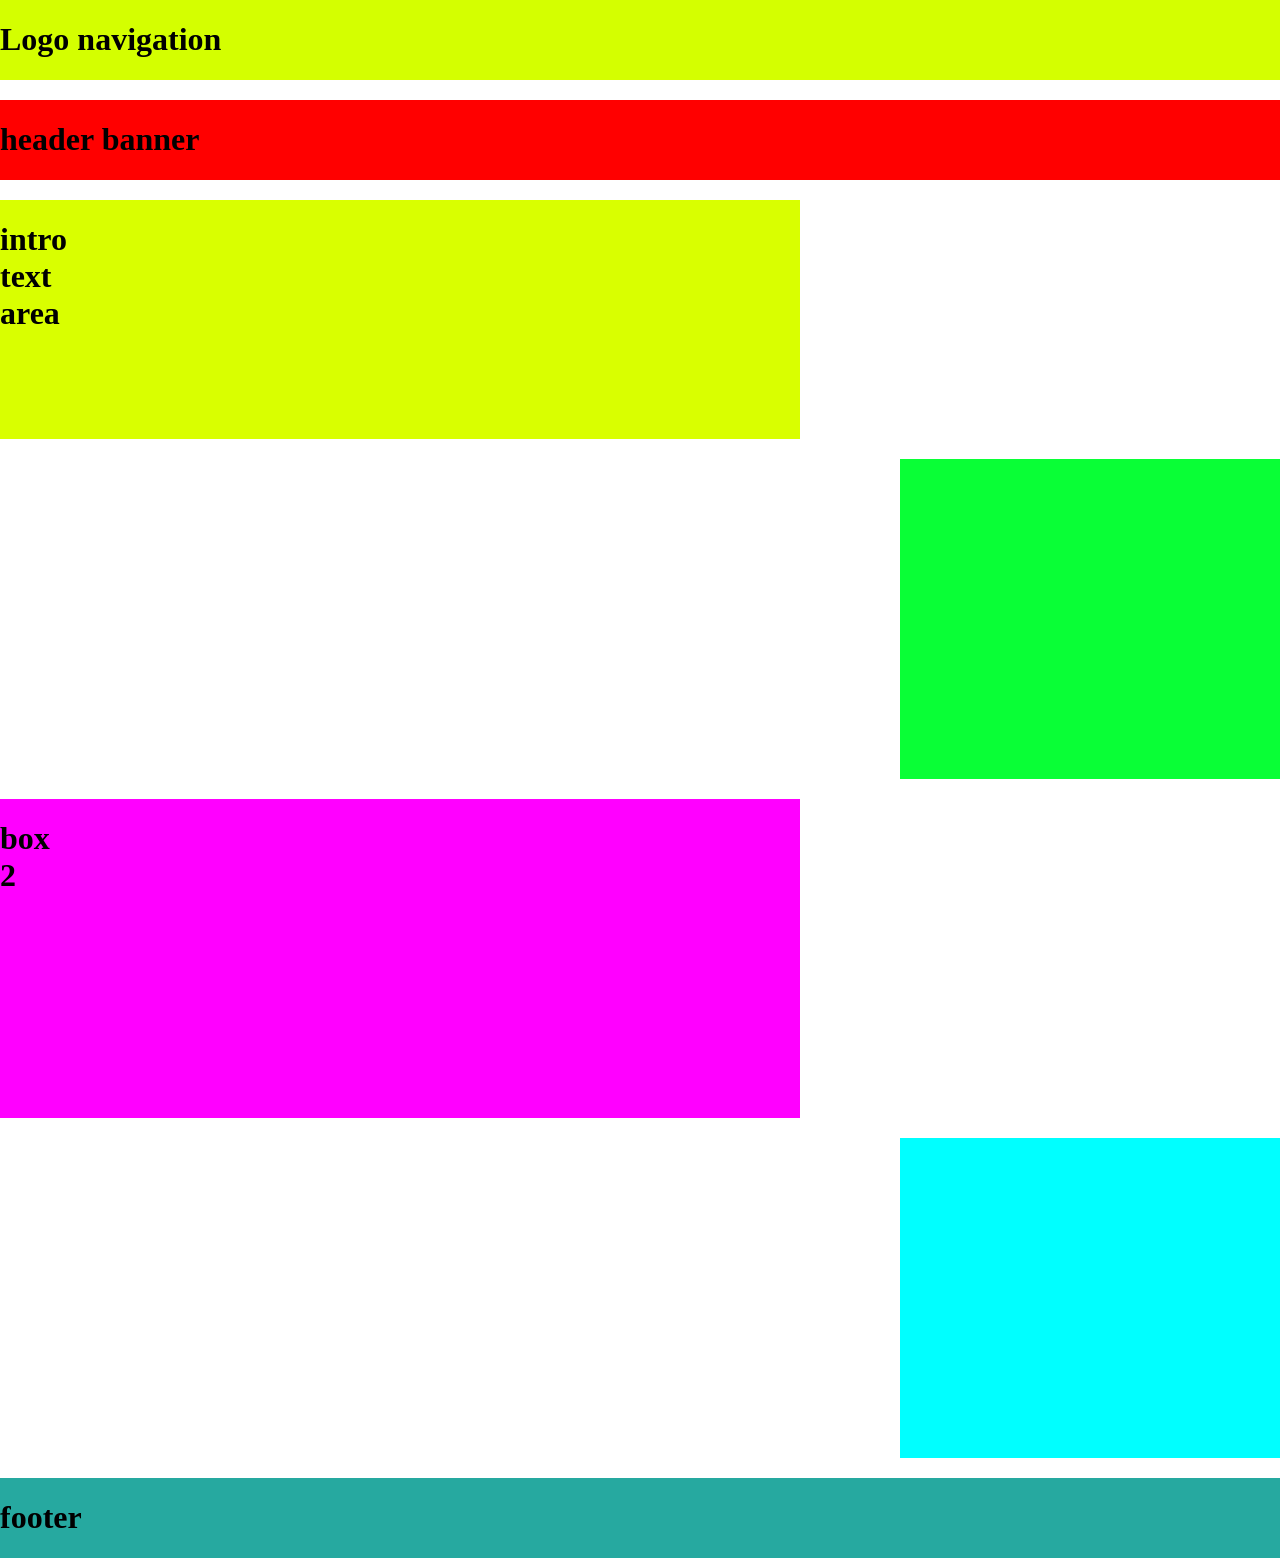
<file: index.html>
<!DOCTYPE html>
 <html lang="en">
 <head>
  <meta charset="UTF-8">
  <meta name="viewport" content="width=device-width, initial-scale=1.0">
  <link rel="stylesheet" href="style.css">
  <title>Document</title>
 </head>

 <body>
      <div class="container">
      <div class="logo-navigation">
        <h1>Logo navigation</h1>
      </div>
      <div class="header-banner">
        <h1>header banner</h1>
      </div>
      <div class="intro-text-area">
        <h1>intro text area</h1>
      </div>
        <div class="box-1">
          <h1>box 1</h1>
        </div>
        <div class="box-2">
          <h1>box 2</h1>
        </div>
        <div class="box-3">
          <h1>box 3</h1>
        </div> 
        <div class="footer">
          <h1>footer</h1>
    </div>
  </div>
 </body>
 </html>
</file>
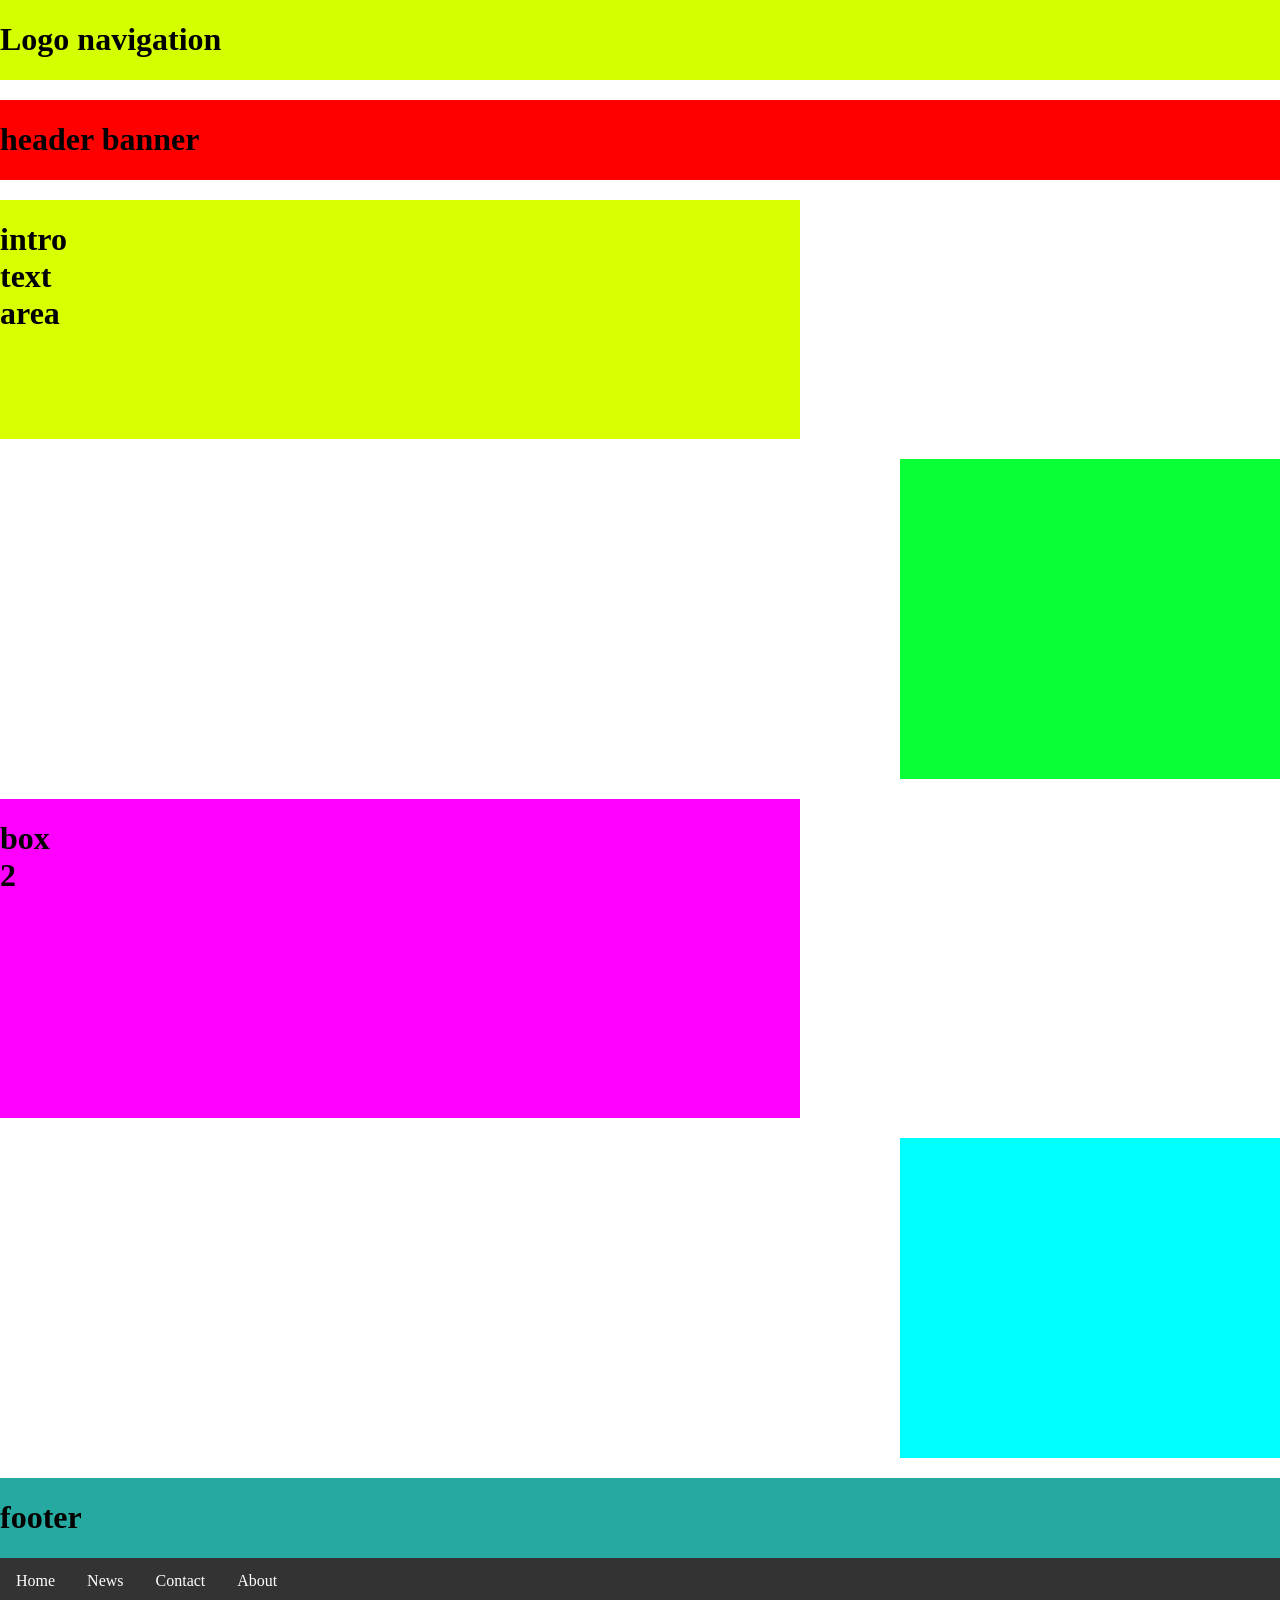
<file: index2.html>
<!DOCTYPE html>
 <html lang="en">
 <head>
  <meta charset="UTF-8">
  <meta name="viewport" content="width=device-width, initial-scale=1.0">
  <link rel="stylesheet" href="style.css">
  <title>Document</title>
 </head>

 <body>
      <div class="container">
      <div class="logo-navigation">
        <h1>Logo navigation</h1>
      </div>
      <div class="header-banner">
        <h1>header banner</h1>
      </div>
      <div class="intro-text-area">
        <h1>intro text area</h1>
      </div>
        <div class="box-1">
          <h1>box 1</h1>
        </div>
        <div class="box-2">
          <h1>box 2</h1>
        </div>
        <div class="box-3">
          <h1>box 3</h1>
        </div> 
        <div class="footer">
          <h1>footer</h1>
      <ul>
  <li><a href="index.html">Home</a></li>
  <li><a class="active" href="index2.html">News</a></li>
  <li><a href="index3.html">Contact</a></li>
  <li><a href="index4.html">About</a></li>
</ul>
      
        </div>
  </div>
 </body>
 </html>
</file>
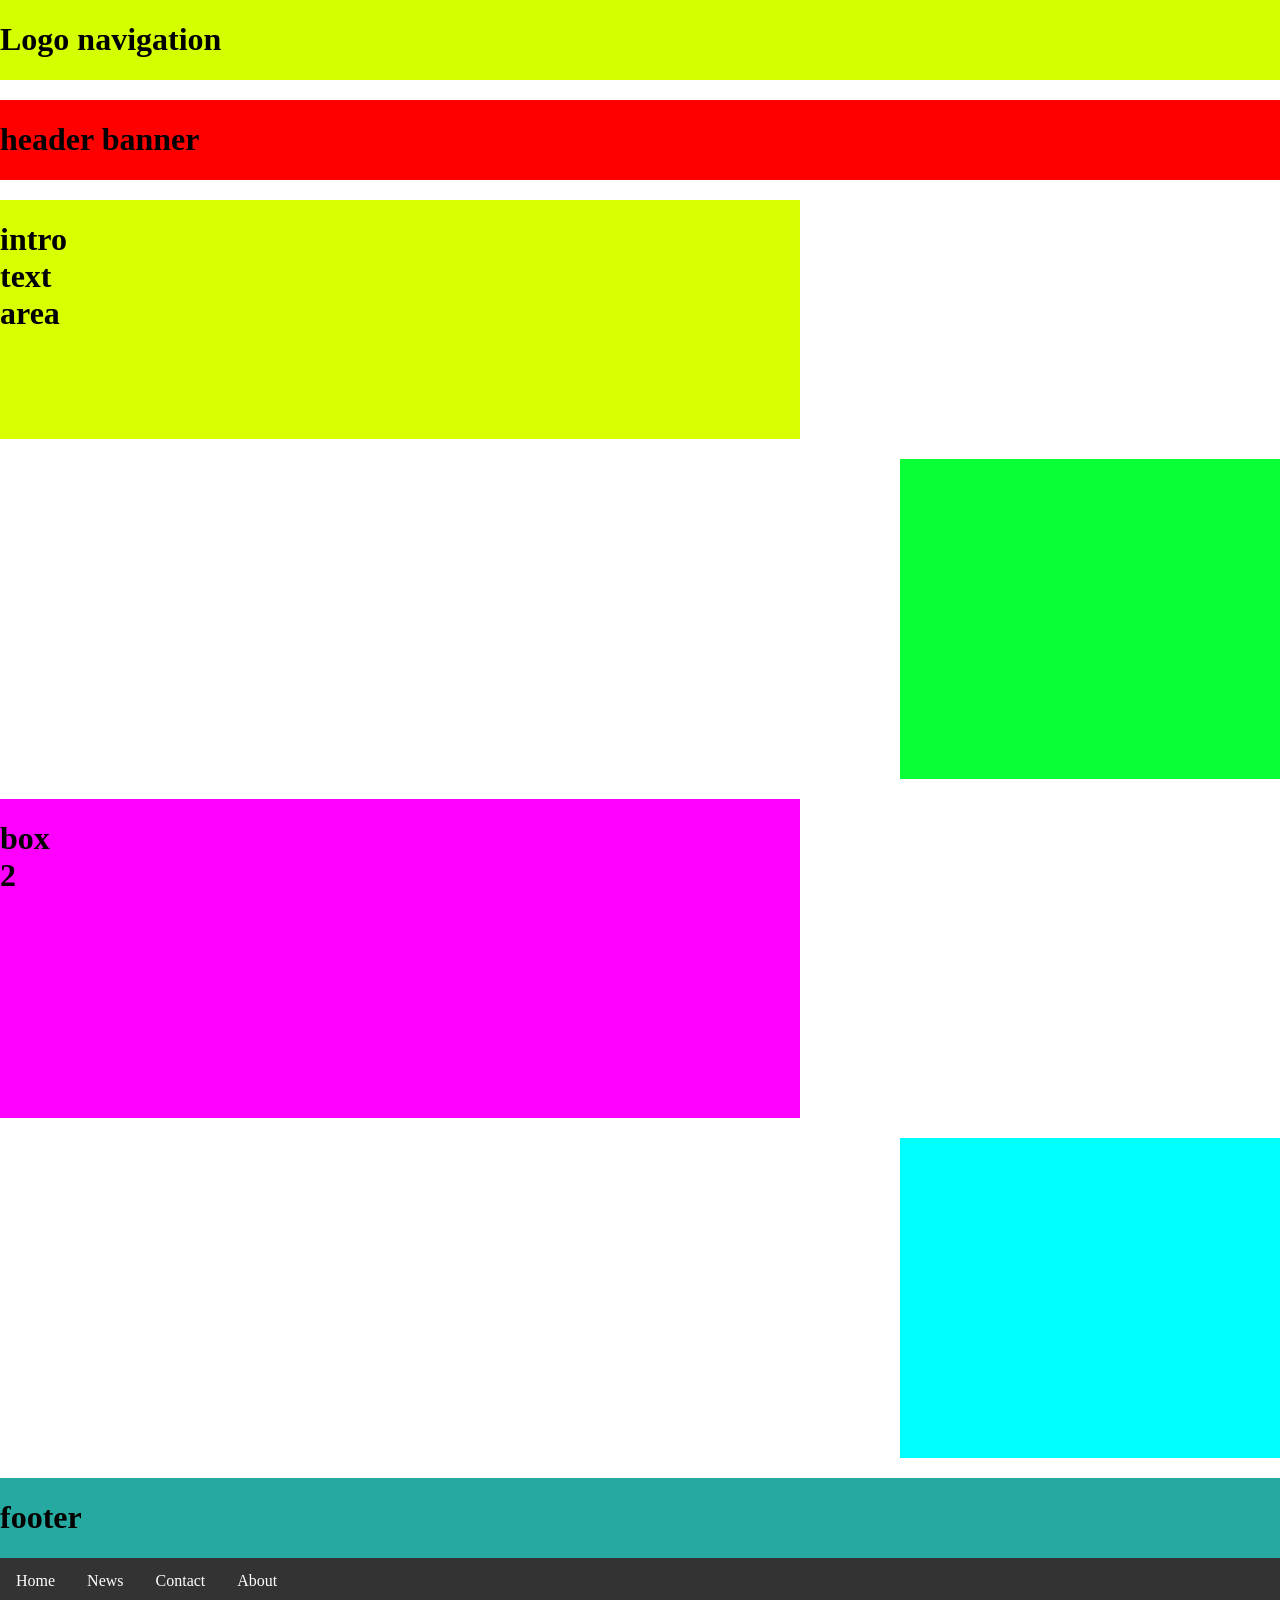
<file: index3.html>
<!DOCTYPE html>
 <html lang="en">
 <head>
  <meta charset="UTF-8">
  <meta name="viewport" content="width=device-width, initial-scale=1.0">
  <link rel="stylesheet" href="style.css">
  <title>Document</title>
 </head>

 <body>
      <div class="container">
      <div class="logo-navigation">
        <h1>Logo navigation</h1>
      </div>
      <div class="header-banner">
        <h1>header banner</h1>
      </div>
      <div class="intro-text-area">
        <h1>intro text area</h1>
      </div>
        <div class="box-1">
          <h1>box 1</h1>
        </div>
        <div class="box-2">
          <h1>box 2</h1>
        </div>
        <div class="box-3">
          <h1>box 3</h1>
        </div> 
        <div class="footer">
          <h1>footer</h1>
      <ul>
  <li><a href="index.html">Home</a></li>
  <li><a href="index2.html">News</a></li>
  <li><a class="active" href="index3.html">Contact</a></li>
  <li><a href="index4.html">About</a></li>
</ul>
      
        </div>
  </div>
 </body>
 </html>
</file>
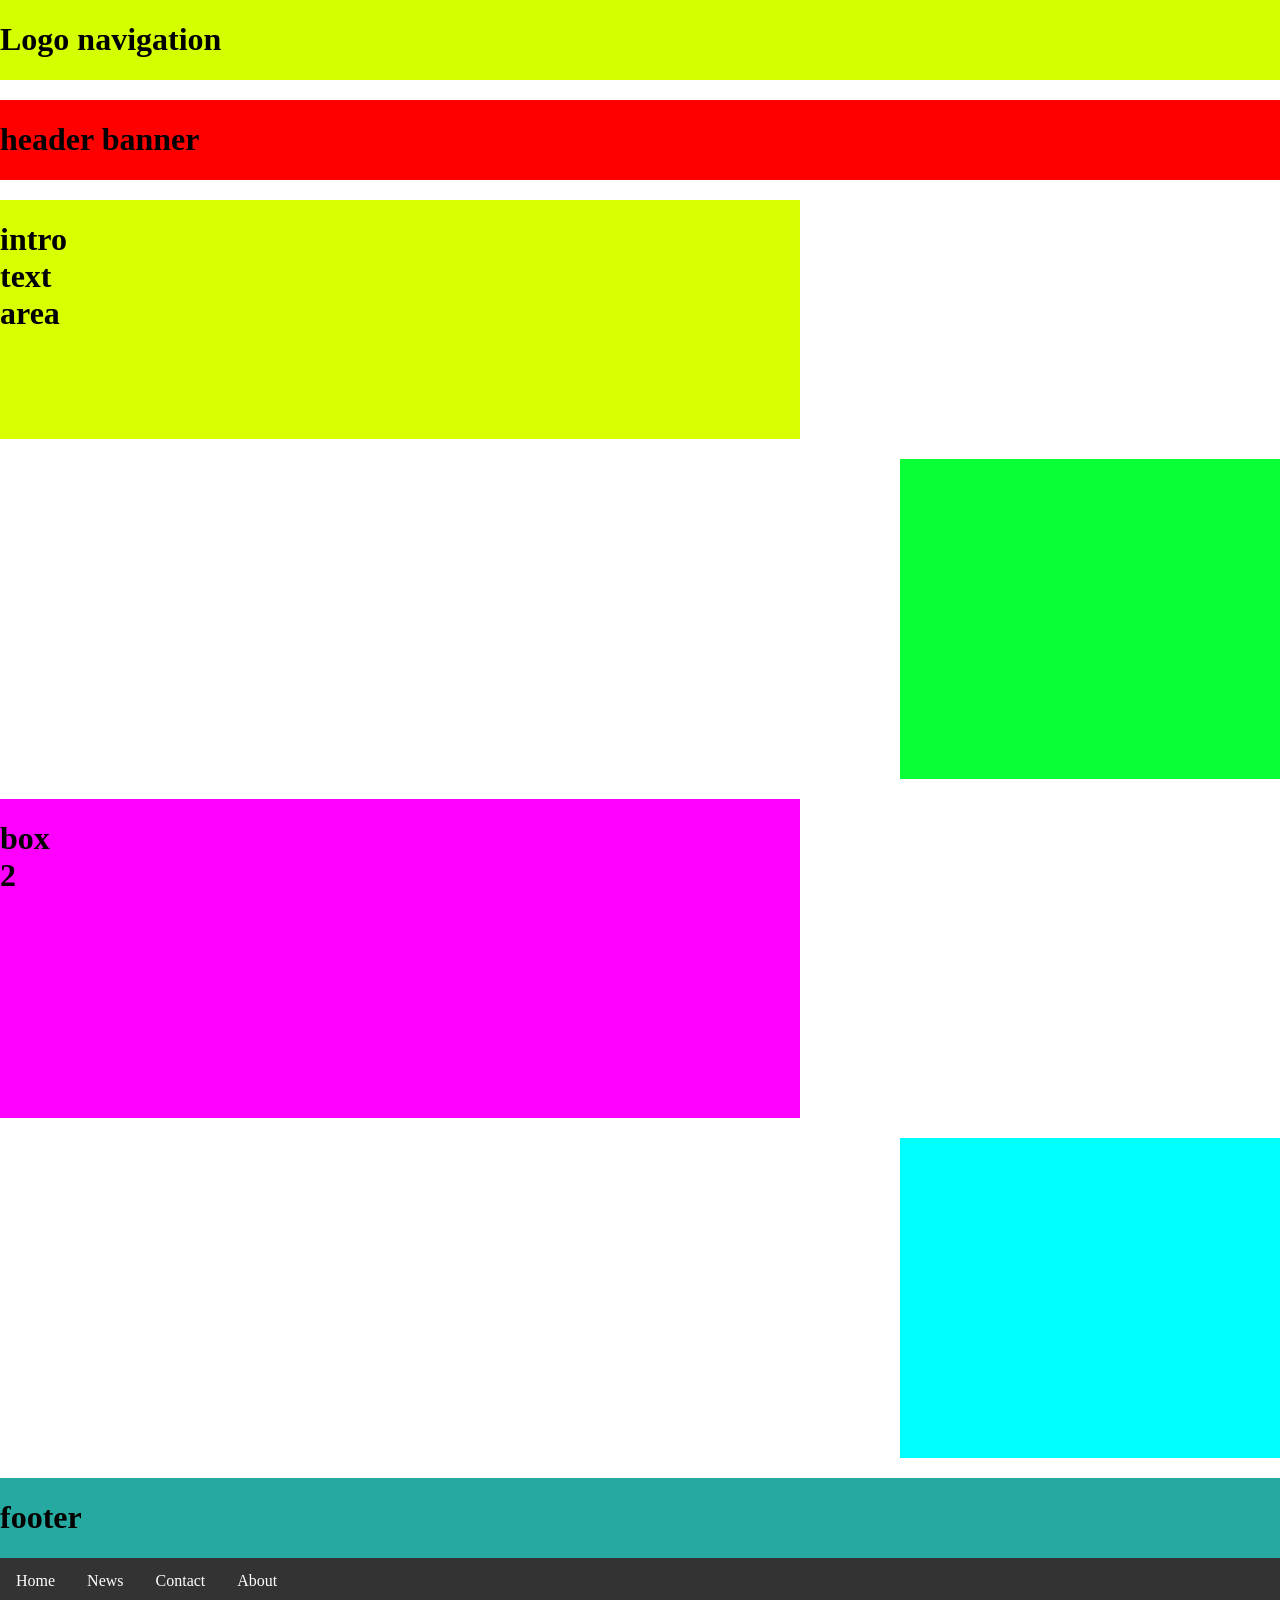
<file: index4.html>
<!DOCTYPE html>
 <html lang="en">
 <head>
  <meta charset="UTF-8">
  <meta name="viewport" content="width=device-width, initial-scale=1.0">
  <link rel="stylesheet" href="style.css">
  <title>Document</title>
 </head>

 <body>
      <div class="container">
      <div class="logo-navigation">
        <h1>Logo navigation</h1>
      </div>
      <div class="header-banner">
        <h1>header banner</h1>
      </div>
      <div class="intro-text-area">
        <h1>intro text area</h1>
      </div>
        <div class="box-1">
          <h1>box 1</h1>
        </div>
        <div class="box-2">
          <h1>box 2</h1>
        </div>
        <div class="box-3">
          <h1>box 3</h1>
        </div> 
        <div class="footer">
          <h1>footer</h1>
      <ul>
  <li><a href="index.html">Home</a></li>
  <li><a href="index2.html">News</a></li>
  <li><a href="index3.html">Contact</a></li>
  <li><a class="active" href="index4.html">About</a></li>
</ul>
      
        </div>
  </div>
 </body>
 </html>
</file>
<file: style.css>
.container {
    display: grid;
    grid-template-columns: 1fr 1fr 1fr;
    grid-template-rows: 1fr 1fr 3fr 4fr 4fr 4fr;
    grid-template-areas: 
    "logo-navigation logo-navigation logo-navigation"
    "header-banner header-banner header-banner"
    "intro-text-area intro-text-area intro-text-area"
    "box-1 box-1 box-1"
    "box-2 box-2 box-2"
    "box-3 box-3 box-3"
    "footer footer footer"
    ;
    gap: 20px

}
.logo-navigation {
    grid-area: logo-navigation;
    background-color: rgb(212, 255, 0);
}
.header-banner {
    grid-area: header-banner;
    background-color: rgb(255, 0, 0);
}
.intro-text-area {
    grid-area: intro-text-area;
    background-color: rgb(217, 255, 0);
    margin-right: 1000px;
    padding-right: 800px;
}
.box-1  {
    grid-area: box-1;
    background-color: rgb(9, 255, 54);
    margin-left: 900px;
    padding-left: 500px;
}
.box-2 {
    grid-area: box-2;
    background-color: rgb(255, 0, 255);
    margin-right: 1000px;
    padding-right: 800px;

}
.box-3 {
    grid-area: box-3;
    background-color: rgb(0, 255, 255);
    margin-left: 900px;
    padding-left: 800px;
}
.footer {
    grid-area: footer;
    background-color: rgb(38, 169, 160);
}


body {
  margin: 0;
  padding: 0;
}

h2, p {
  margin: 10px;
}

ul {
  list-style-type: none;
  margin: 0;
  padding: 0;
  overflow: hidden;
  background-color: #333333;
}

ul li {
  float: left;
}

ul li a {
  display: block;
  color: white;
  text-align: center;
  padding: 14px 16px;
  text-decoration: none;
}

ul li a:hover {
  background-color: #111111;
}
</file>
